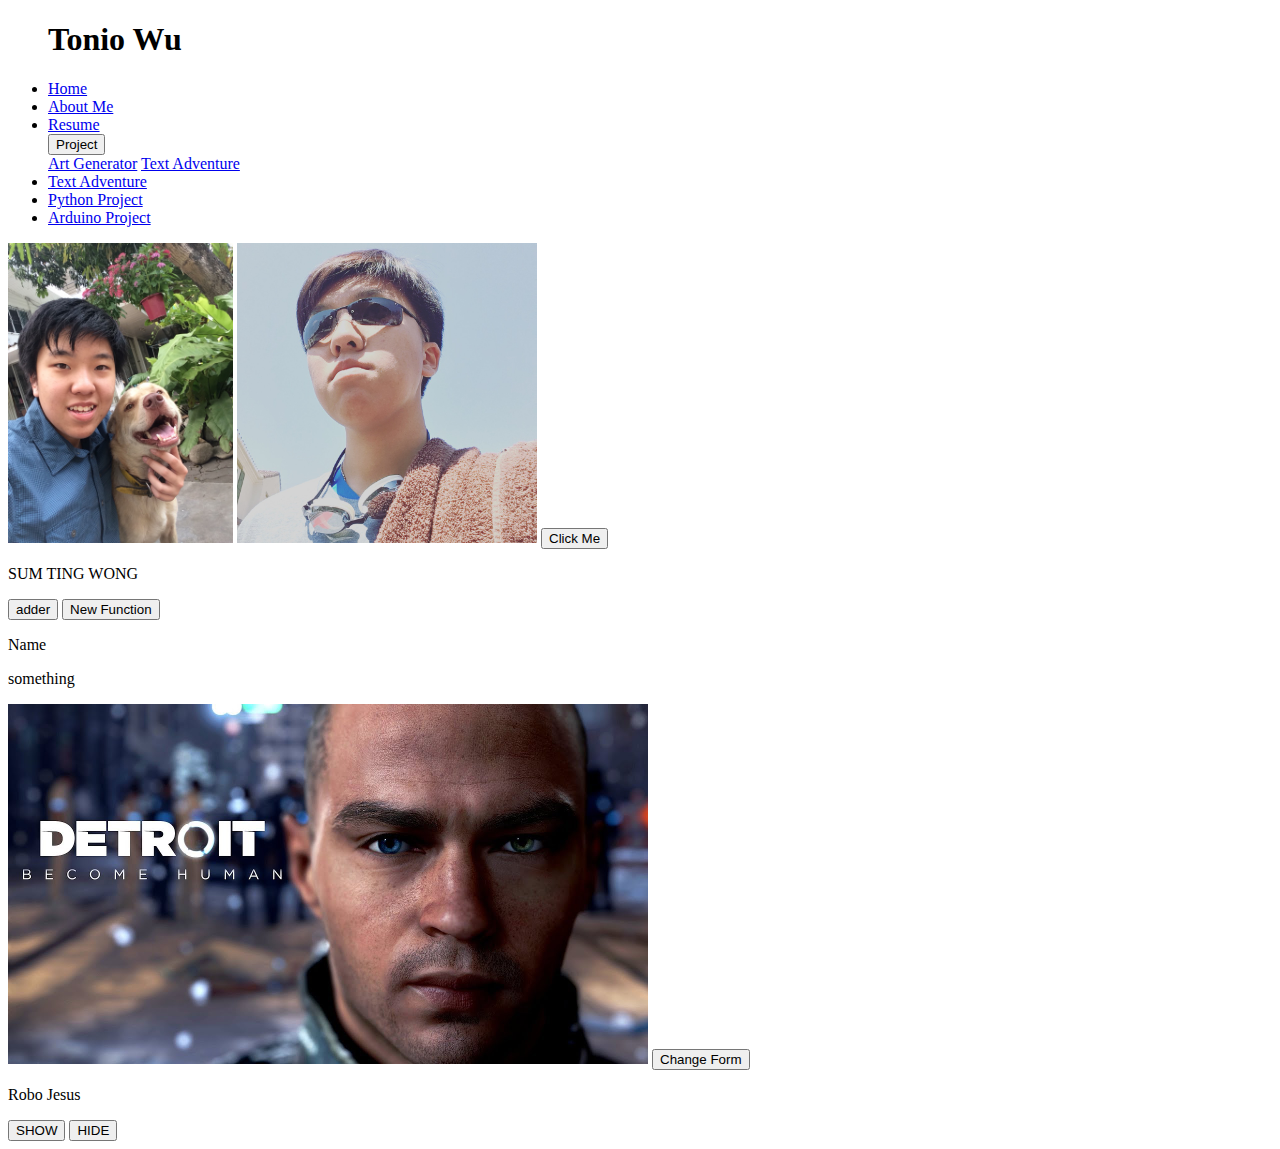
<file: index.html>
<!DOCTYPE html>
<!-- HTML5 Hello world by kirupa - http://www.kirupa.com/html5/getting_your_feet_wet_html5_pg1.htm -->
<html lang="en-us">
<link rel="stylesheet" type="text/css" href="index.css">
<link rel="stylesheet" href="https://stackpath.bootstrapcdn.com/bootstrap/4.1.3/css/bootstrap.min.css" integrity="sha384-MCw98/SFnGE8fJT3GXwEOngsV7Zt27NXFoaoApmYm81iuXoPkFOJwJ8ERdknLPMO" crossorigin="anonymous">

<head>

<title>Tonio Wu</title>


</head>


<body>
  
   <ul class="nav justify-content-end">
     <div id="maincontent">
       <h1>Tonio Wu</h1>
     </div>
  <li class="nav-item">
    <a class="nav-link" href="https://tonio-portfolio-toniosf.c9users.io/index.html">Home</a>
  </li>
  <li class="nav-item">
    <a class="nav-link" href="https://tonio-portfolio-toniosf.c9users.io/aboutme.html">About Me</a>
  </li>
  <li class="nav-item">
    <a class="nav-link" href="https://tonio-portfolio-toniosf.c9users.io/resume.html">Resume</a>
  </li>
  
    <div class="dropdown">
      <button class="btn btn-secondary dropdown-toggle" type="button" id="dropdownMenuButton" data-toggle="dropdown" aria-haspopup="true" aria-expanded="false">Project</button>
      <div class="dropdown-menu" aria-labelledby="dropdownMenuButton">
        <a class="dropdown-item" href="https://tonio-portfolio-toniosf.c9users.io/project.html">Art Generator</a>
        <a class="dropdown-item" href="#">Text Adventure</a>
      </div>
    </div>
  
  <li class="nav-item">
    <a class="nav-link" href="https://tonio-portfolio-toniosf.c9users.io/fictionstory.html">Text Adventure</a>
  </li>
  <li class="nav-item">
    <a class="nav-link" href="https://tonio-portfolio-toniosf.c9users.io/python.html">Python Project</a>
  </li>
  <li class="nav-item">
    <a class="nav-link" href="https://tonio-portfolio-toniosf.c9users.io/arduino.html">Arduino Project</a>
  </li>
</ul>


</body>

<img src="/IMG_3378[1].JPG" width= 225px height= 300px>
<img src="/IMG_4115[1].JPG" width= 300px height= 300px>

<body>
  <button type="button" onclick="document.getElementById('ptext').innerHTML = 'CHINGCHONG'">Click Me</button>
  <p id="ptext">SUM TING WONG</p>
  
  <button type='button' onclick=adder() >adder</button>
  
  <button type='button' onclick=newfunction()>New Function</button>
  
  <p id="word">Name</p>
  
  <p id="newword">something</p>
  
  <img width = "640 px" height = "360 px" id="graphic" src="/markus.jpg" />
  
  <button id="button" type="button" onclick=picChange()>Change Form</button>
  
  <p id="name">Robo Jesus</p>
  
  <button id="showImg" type ="button" onclick=showImg()>SHOW</button>
  <button id="hideImg" type ="button" onclick=hideImg()>HIDE</button>
 

  <script>
  var state ="robojesus"
  var pic = document.getElementById("graphic")
  var button = document.getElementById("button")
  
  
  var button2 = document.createElement("button")
  var buttonText = document.createTextNode("clicky")
  button2.appendChild(buttonText)
  document.body.appendChild(button2)
  button2.setAttribute("onclick", "picChange()")
  button2.setAttribute("id", "bubblegum")
  
  var buttonA = document.createElement("button")
  var buttonAdd = document.createTextNode("adder")
  buttonA.appendChild(buttonAdd)
  document.body.appendChild(buttonA)
  buttonA.setAttribute("onclick", "adder()")
  
  function hideImg(){
    pic.style.display = "none"
  }
  
  function showImg(){
    pic.style.display "block"
  }
  
  function picChange(){
    if (state == "robojesus"){
      pic.src = "/wolf.jpg!d"
      button.innerHTML = "Change Back"
      state = "wolf"
      var name = document.getElementById("name")
      name.innerHTML = "Wolf"
    }
    else if (state == "wolf"){
      pic.src = "/markus.jpg"
      button.innerHTML = "Change Form"
      state = "robojesus"
      var name = document.getElementById("name")
      name.innerHTML = "Robo Jesus"
    }
  }
  
  function clkme(){
    
    var ptext = document.getElementById('ptext')
    ptext.innerHTML = 'CHINGCHONG'
    ptext.style.fontSize = "35px"
    ptext.style.color = "#008b8b"
  }
  
  function adder(){
  
    var x = 3
    var y = 4
    var z = x + y
    var ptext = document.getElementById('ptext')
    ptext.innerHTML = z
    alert("this is an alert box")
  }
  
  function newfunction(){
    var a = 4
    var b = 6
    var c = a + b
    var ptext = document.getElementById('ptext')
    ptext.innerHTML = c
    ptext.style.color = "red"
  }
  
  var word = "Tonio" + " " + "Wu"
  document.getElementById("word").innerHTML = word
  
  var newword = "The" + " " + "Crazy" + " " + "Dog"
  document.getElementById("newword").innerHTML = newword
  newword.style.color = "blue"
  
  var w = 7
  
  if (w > 6){
    document.getElementById("name").innerHTML = "Hello"
  }
  
  else{
    document.getElementById("name").innerHTML = "Bye"
  }
</script>
</body>
</file>
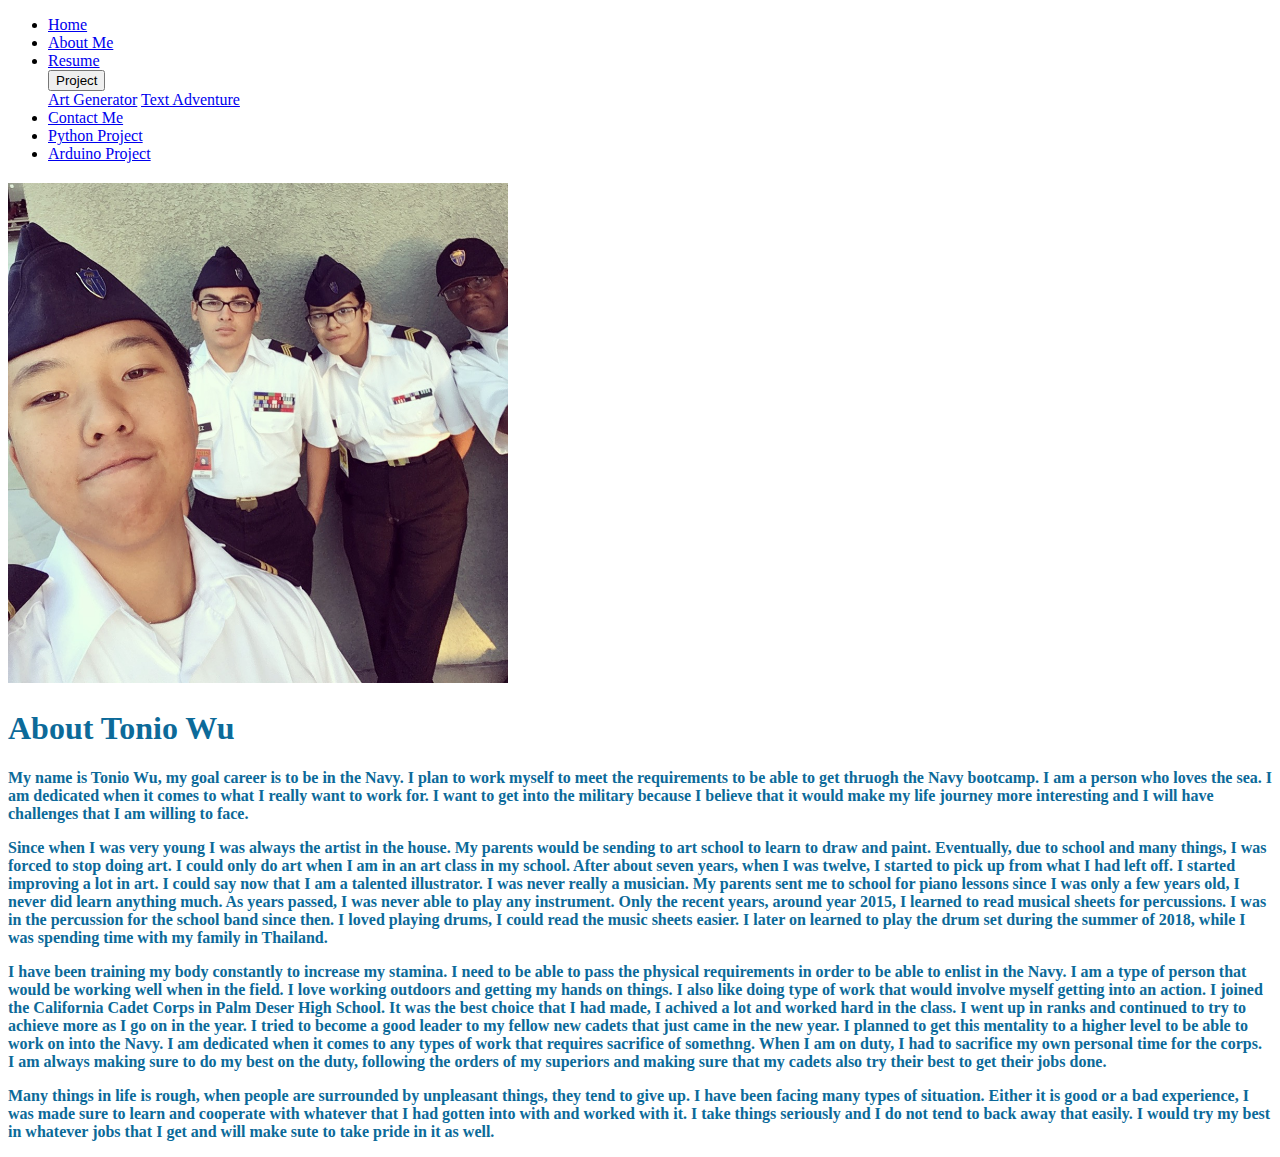
<file: aboutme.html>
<!DOCTYPE html>
<link rel="stylesheet" type="text/css" href="aboutme.css">
<html lang="en-us">
<link rel="stylesheet" href="https://stackpath.bootstrapcdn.com/bootstrap/4.1.3/css/bootstrap.min.css" integrity="sha384-MCw98/SFnGE8fJT3GXwEOngsV7Zt27NXFoaoApmYm81iuXoPkFOJwJ8ERdknLPMO" crossorigin="anonymous">

<head>
  <title>About Tonio Wu</title>
</head>
<body>
   <ul class="nav justify-content-end">
 <li class="nav-item">
    <a class="nav-link" href="https://tonio-portfolio-toniosf.c9users.io/index.html">Home</a>
  </li>
  <li class="nav-item">
    <a class="nav-link" href="https://tonio-portfolio-toniosf.c9users.io/aboutme.html">About Me</a>
  </li>
  <li class="nav-item">
    <a class="nav-link" href="https://tonio-portfolio-toniosf.c9users.io/resume.html">Resume</a>
  </li>
  
  <div class="dropdown">
    <button class="btn btn-secondary dropdown-toggle" type="button" id="dropdownMenuButton" data-toggle="dropdown" aria-haspopup="true" aria-expanded="false">Project</button>
    <div class="dropdown-menu" aria-labelledby="dropdownMenuButton">
      <a class="dropdown-item" href="https://tonio-portfolio-toniosf.c9users.io/project.html">Art Generator</a>
      <a class="dropdown-item" href="#">Text Adventure</a>
    </div>
  </div>
  
  <li class="nav-item">
    <a class="nav-link" href="#">Contact Me</a>
  </li>
  <li class="nav-item">
    <a class="nav-link" href="https://tonio-portfolio-toniosf.c9users.io/python.html">Python Project</a>
  </li>
  <li class="nav-item">
    <a class="nav-link" href="https://tonio-portfolio-toniosf.c9users.io/arduino.html">Arduino Project</a>
  </li>
</ul>

</body>


<div class=container>
  <h2 class=text-center>
  <img src= "/IMG_4452[1].JPG" width= 500px height= 500px>
</div>

<body background="https://orig00.deviantart.net/c68f/f/2015/364/6/8/mystical_wolf_by_maniakuk-d9m1cbz.png">
<header>
    <h1>About Tonio Wu</h1>
</header>


<div>
    <body>
        <p>My name is Tonio Wu, my goal career is to be in the Navy. I plan to work myself to meet the requirements to be able to get thruogh the Navy bootcamp. I am a person who loves the sea. I am dedicated when it comes to what I really want to work for. I want to get into the military because I believe that it would make my life journey more interesting and I will have challenges that I am willing to face.</p>
        <p>Since when I was very young I was always the artist in the house. My parents would be sending to art school to learn to draw and paint. Eventually, due to school and many things, I was forced to stop doing art. I could only do art when I am in an art class in my school. After about seven years, when I was twelve, I started to pick up from what I had left off. I started improving a lot in art. I could say now that I am a talented illustrator. I was never really a musician. My parents sent me to school for piano lessons since I was only a few years old, I never did learn anything much. As years passed, I was never able to play any instrument. Only the recent years, around year 2015, I learned to read musical sheets for percussions. I was in the percussion for the school band since then. I loved playing drums, I could read the music sheets easier. I later on learned to play the drum set during the summer of 2018, while I was spending time with my family in Thailand.</p>
        <p>I have been training my body constantly to increase my stamina. I need to be able to pass the physical requirements in order to be able to enlist in the Navy. I am a type of person that would be working well when in the field. I love working outdoors and getting my hands on things. I also like doing type of work that would involve myself getting into an action. I joined the California Cadet Corps in Palm Deser High School. It was the best choice that I had made, I achived a lot and worked hard in the class. I went up in ranks and continued to try to achieve more as I go on in the year. I tried to become a good leader to my fellow new cadets that just came in the new year. I planned to get this mentality to a higher level to be able to work on into the Navy. I am dedicated when it comes to any types of work that requires sacrifice of somethng. When I am on duty, I had to sacrifice my own personal time for the corps. I am always making sure to do my best on the duty, following the orders of my superiors and making sure that my cadets also try their best to get their jobs done.</p>
        <p>Many things in life is rough, when people are surrounded by unpleasant things, they tend to give up. I have been facing many types of situation. Either it is good or a bad experience, I was made sure to learn and cooperate with whatever that I had gotten into with and worked with it. I take things seriously and I do not tend to back away that easily. I would try my best in whatever jobs that I get and will make sute to take pride in it as well.</p>
    </body>
</div>
</file>
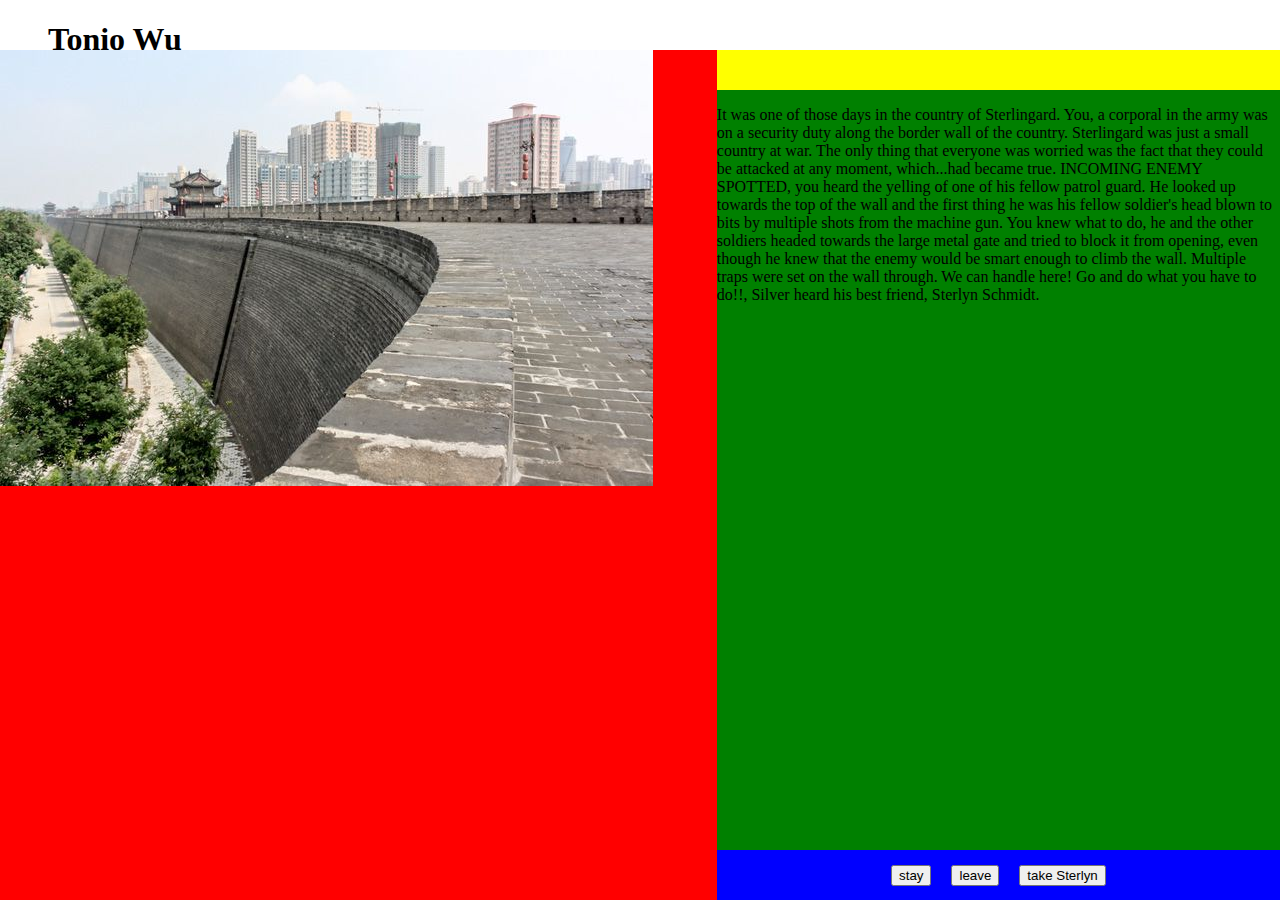
<file: fictionstory.html>
<!DOCTYPE html>
<!-- HTML5 Hello world by kirupa - http://www.kirupa.com/html5/getting_your_feet_wet_html5_pg1.htm -->
<html lang="en-us">
<link rel="stylesheet" type="text/css" href="index.css">
<link rel="stylesheet" href="https://stackpath.bootstrapcdn.com/bootstrap/4.1.3/css/bootstrap.min.css" integrity="sha384-MCw98/SFnGE8fJT3GXwEOngsV7Zt27NXFoaoApmYm81iuXoPkFOJwJ8ERdknLPMO" crossorigin="anonymous">

<head>

<title>Tonio Wu</title>

<style>
    body{
        overflow: hidden;
    }
    #container{
        position:absolute;
        top: 50px;
        bottom: 0px;
        left: 0px;
        right: 0px;
        background: black;
    }
    #leftpane{
        width: 56%;
        height:100%;
        background: red;
        float: left;
    }
    #rightpane{
        width: 44%;
        height: 100%;
        background: yellow;
        float: left;
    }
    #button{
        position: absolute;
        bottom: 0px;
        left: 56%;
        right: 0px;
        height: 50px;
        background: blue;
        display: flex;
        align-items: center;
        justify-content: center;
    }
    .btn{
        margin: 10px;
    }
    #storytext{
        position: absolute;
        left: 56%;
        top: 40px;
        bottom: 50px;
        background: green;
    }
    #graphic{
        max-height: 100%;
        max-width: 100%;
    }
</style>


</head>

<body>
  
       <ul class="nav justify-content-end">
         <div id="maincontent">
           <h1>Tonio Wu</h1>
         </div>
          <li class="nav-item">
            <a class="nav-link" href="https://tonio-portfolio-toniosf.c9users.io/index.html">Home</a>
          </li>
          <li class="nav-item">
            <a class="nav-link" href="https://tonio-portfolio-toniosf.c9users.io/aboutme.html">About Me</a>
          </li>
          <li class="nav-item">
            <a class="nav-link" href="https://tonio-portfolio-toniosf.c9users.io/resume.html">Resume</a>
          </li>
          <li class="nav-item">
            <a class="nav-link" href="https://tonio-portfolio-toniosf.c9users.io/fictionstory.html">Text Adventure</a>
          </li>
          <li class="nav-item">
    <a class="nav-link" href="https://tonio-portfolio-toniosf.c9users.io/python.html">Python Project</a>
  </li>
          </div>
        </ul>

    <div id= "container">
        <div id ="leftpane">
            <img id= "graphic" src="/480_smithsonian.jpg"></img>
        </div>
        <div id = "rightpane">
            <div id= "storytext">
                <p id= "text"> This is where it all began</p></p>
            </div>
            <div id= "button">
                <button id= "button1" onclick= "button(1)" type="button" class="btn btn-secondary">first</button>
                <button id= "button2" onclick= "button(2)" type="button" class="btn btn-secondary">Second</button>
                <button id= "button3" onclick= "button(3)" type="button" class="btn btn-secondary">third</button>
                <button id= "button4" onclick= "button(4)" type="button" class="btn btn-secondary">fourth</button>
            </div>
        </div>
    </div> 

    </body>

<script>
    var graphic = document.getElementById("graphic")
    var text = document.getElementById("text")
    var b1 = document.getElementById("button1")
    var b2 = document.getElementById("button2")
    var b3 = document.getElementById("button3")
    var b4 = document.getElementById("button4")
    var state = "intro"
    
    function intro(){
        graphic.src = "/Xian-Wall-China-Fortress-City.jpg.838x0_q80.jpg"
        text.innerHTML = "It was one of those days in the country of Sterlingard. You, a corporal in the army was on a security duty along the border wall of the country. Sterlingard was just a small country at war. The only thing that everyone was worried was the fact that they could be attacked at any moment, which...had became  true. INCOMING ENEMY SPOTTED, you heard the yelling of one of his fellow patrol guard. He looked up towards the top of the wall and the first thing he was his fellow soldier's head blown to bits by multiple shots from the machine gun. You knew what to do, he and the other soldiers headed towards the large metal gate and tried to block it from opening, even though he knew that the enemy would be smart enough to climb the wall. Multiple traps were set on the wall through. We can handle here! Go and do what you have to do!!, Silver heard his best friend, Sterlyn Schmidt."
        b1.innerHTML = "stay"
        b1.style.display = "block"
        b2.innerHTML = "leave"
        b2.style.display = "block"
        b3.innerHTML = "take Sterlyn"
        b3.style.display = "block"
        b4.style.display = "none"
    }
    
    function leave(button){
        graphic.src = "/1mechbde-2014-015-158.jpg"
        text.innerHTML = "You knew that your troops at the moment will not stand a chance, you could call for reinforcements but you are too paranoid and left your post and ran into the city to find your family. You found your family but the wall was broken and the enemy was getting closer to where you are. What will you do?"
        b1.innerHTML = "Take them out of the country"
        b1.style.display = "block"
        b2.innerHTML = "Hide them"
        b2.style.display = "block"
        b3.style.display = "none"
        b4.style.display = "none"
    }
    
    function hideThem(button){
        graphic.src = "/baby-and-soldier-daddy-clinging-cute-Knoxville-professional-photography.jpg"
        text.innerHTML = "You found a safe spot to hide your family. It was close to the base so you ran in and was able to push back the enemy with the rest of the reinforcement."
        b1.innerHTML = "What happens?"
        b1.style.display = "block"
        b2.style.display = "none" 
        b3.style.display = "none"
        b4.style.display = "none"
    }
    
    function end1(button){
        graphic.src = "/header1.jpg"
        text.innerHTML = "You saved your country! The enemy was pushed out of the wall. you and the other survivors are heroes!"
        b1.style.display = "none"
        b2.style.display = "none" 
        b3.style.display = "none"
        b4.style.display = "none"
    }
    
    function takeOut(button){
        graphic.src = "/619-08610120en_Masterfile.jpg"
        text.innerHTML = "You think that is was best to take your family out of this chaos, out of the walls. You took your family out the other side of the walls, sneaking through."
        b1.innerHTML = "what happens next?"
        b1.style.display = "block"
        b2.style.display = "none"
        b3.style.display = "none"
        b4.style.display = "none"
    }
    
    function end2(button){
        graphic.src = "/BsQ5pBDCYAAcGzg.jpg"
        text.innerHTML = "It was a dead end. There were enemies waiting to catch any escaping casualties. Your family were shot down and you were captured. Everything fell into enemy rule"
        b1.style.display = "none"
        b2.style.display = "none" 
        b3.style.display = "none"
        b4.style.display = "none"
    }
    
    function stay(button){
        graphic.src = "/military-aim-target-hiding-behind-450w-1229214295.jpg"
        text.innerHTML = "You refused to leave your post and decided to put your duty first. The situation got worse at the wall as you cocntinued to fight. The chance of the wall breakin was getting high, what would you do?"
        b1.innerHTML = "Keep Fighting"
        b1.style.display = "block"
        b2.innerHTML = "Leave the fight to find your family"
        b2.style.display = "block"
        b3.style.display = "none"
        b4.style.display = "none"
    }
    
    function keepFighting(button){
        graphic.src = "/151221_3l9an_rci-m-ortona-bren_sn635.jpg"
        text.innerHTML = "You still managed to bring yourself to stay and fight. Soon you were told to call in the reinforcements."
        b1.innerHTML = "what happens?"
        b1.style.display = "block"
        b2.style.display = "none"
        b3.style.display = "none"
        b4.style.display = "none"
    }
    
    function leaveFinally(button){
        graphic.src = "/HULC run.jpg"
        text.innerHTML = "You leave at last second. The enemy broke in through the wall. You found your family but it was too late to take them to hide, the saferooms were locked."
        b1.innerHTML = "take them out of the country"
        b1.style.display = "block"
        b2.innerHTML = "stay and protect your family"
        b2.style.display = "block"
        b3.style.display = "none"
        b4.style.display = "none"
    }
    
    function end3(button){
        graphic.src = "/BsQ5pBDCYAAcGzg.jpg"
        text.innerHTML = "You and everyone else were killed...there were too many of the enemies to take and everything fell into enemy rule"
        b1.style.display = "none"
        b2.style.display = "none" 
        b3.style.display = "none"
        b4.style.display = "none"
    }
    
    function takeSterlyn(button){
        graphic.src = "/0420-0906-0919-5312_soldiers_running_in_a_field_o.jpg"
        text.innerHTML = "You are worried about your family, so you and your best frined ran off together to them. With less higher ranks, Sterlyn left Sargeant Fred in charge of defending the wall, which was a bad idea. Fred had started sending out troops to push off the enemy which was just an act of throwing his men away to die. You and Sterlyn had made it to your family but the enemy had already broke into the city. Sterlyn offered to stay behind to buy you time while you take your family to hide."
        b1.innerHTML = "refuse to leave him and stay and fight"
        b1.style.display = "block"
        b2.innerHTML = "Accept the offer"
        b2.style.display = "block"
        b3.style.display = "none"
        b4.style.display = "none"
    }
    
    function sterlyn(button){
        graphic.src = "/soldier-giving-respect-to-fallen-comrad-kriss-russell.jpg"
        text.innerHTML = "You took your family to safety, leaving Sterlyn alone to face the incoming enemy. You managed to get the reinforcement to push out the enemy and sved everyone. You became the hero. Everything was great until you found out that your best frined had died."
        b1.style.display = "none"
        b2.style.display = "none" 
        b3.style.display = "none"
        b4.style.display = "none"
    }
    
    
    intro();
    
    function button(button){
            if (state == "intro"){
                if (button == 1){
                    state = "stay";
                    stay();
                }
                else if (button == 2){
                    state = "leave";
                    leave();
                }
                else if (button == 3){
                    state = "takeSterlyn";
                    takeSterlyn();
                }
            }
            if (state == "leave"){
                if (button == 1){
                    state = "takeOut";
                    takeOut();
                }
                else if (button == 2){
                    state = "hideThem"
                    hideThem();
                }
            }
            if (state == "takeOut"){
                if (button == 1){
                    state = "end2"
                    end2();
                }
            }
            if (state == "hideThem"){
                if (button == 1){
                    state = "end1"
                    end1();
                }
            }
            if (state == "stay"){
                if (button == 1){
                    state = "keepFighting"
                    keepFighting();
                }
                else if (button == 2){
                    state = "leaveFinally"
                    leaveFinally();
                }
            }
            if (state == "keepFighting"){
                if (button == 1){
                    state == "end1"
                    end1();
                }
            }
            if (state == "leaveFinally"){
                if (button == 1){
                    state = "takeOut"
                    takeOut();
                }
                if (button == 2){
                    state == "end3"
                    end3();
                }
            }
            if (state == "takeSterlyn"){
                if (button == 1){
                    state = "end3"
                    end3();
                }
                if (button == 2){
                    state = "sterlyn"
                    sterlyn();
                }
            }
            
    }
    
</script>

    
</html>
</file>
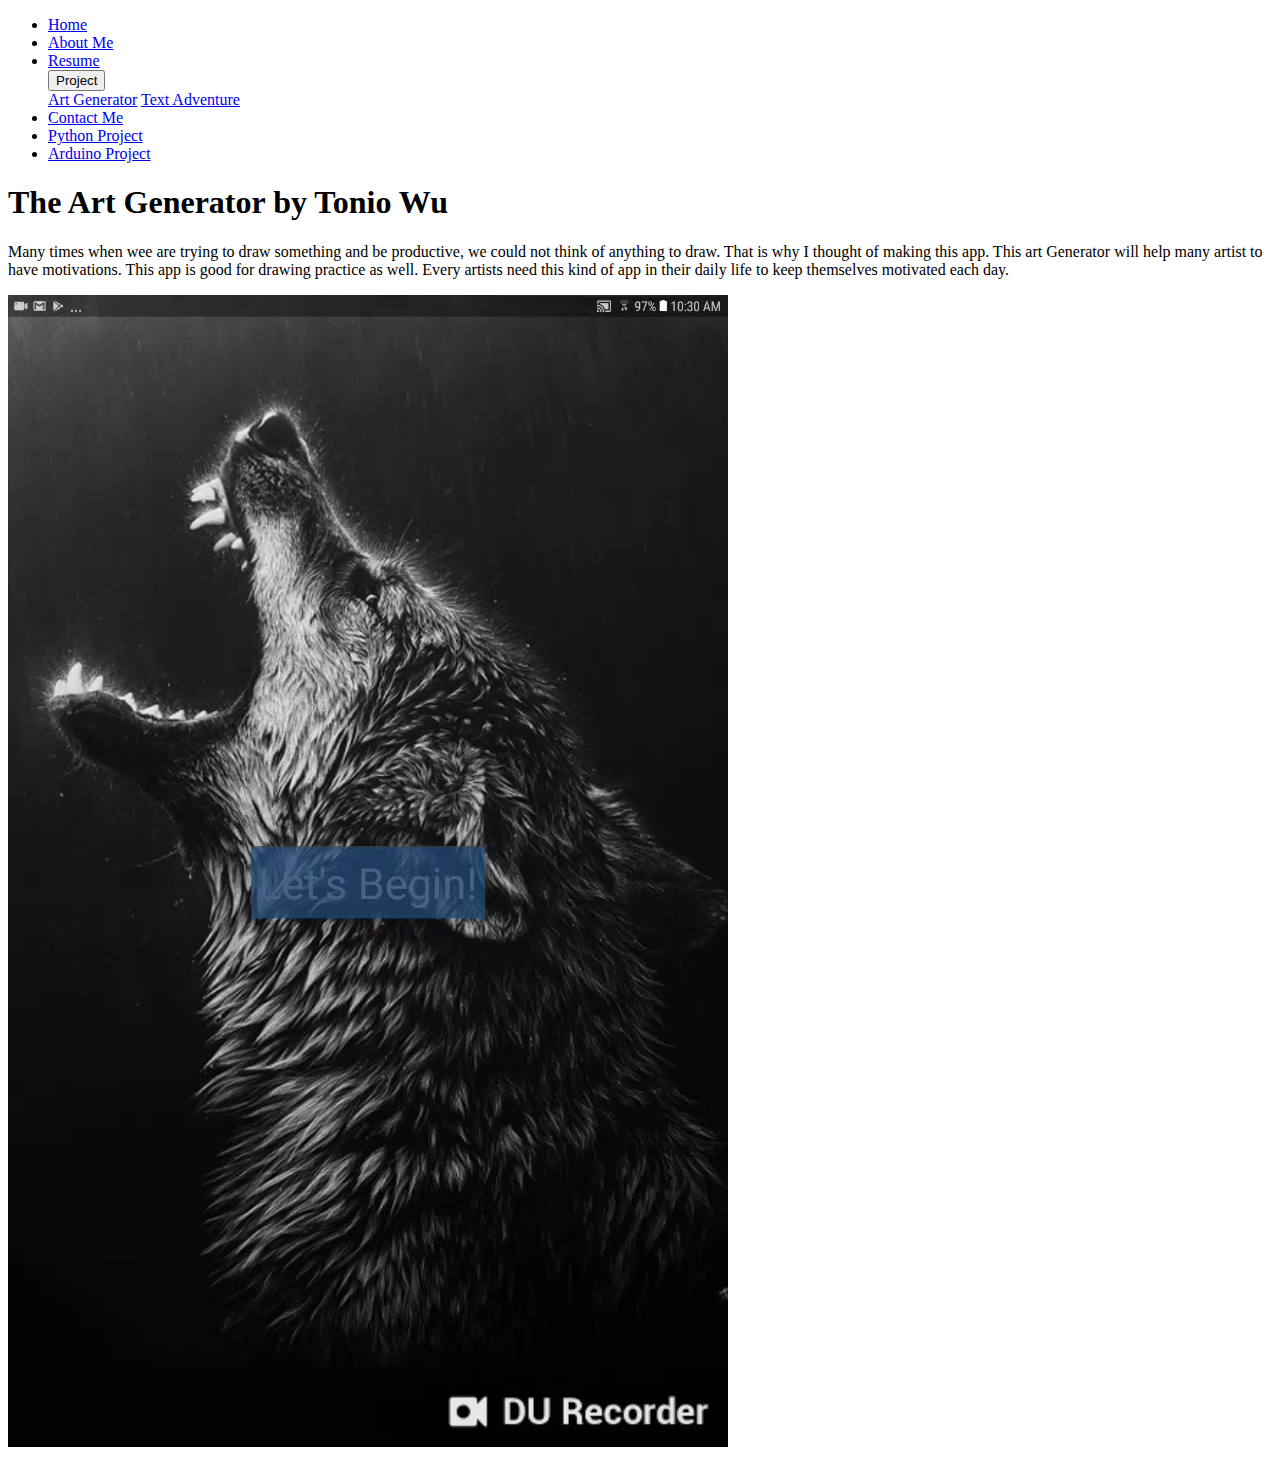
<file: project.html>
<!DOCTYPE html>
<html lang="en-us">
<link rel="stylesheet" href="https://stackpath.bootstrapcdn.com/bootstrap/4.1.3/css/bootstrap.min.css" integrity="sha384-MCw98/SFnGE8fJT3GXwEOngsV7Zt27NXFoaoApmYm81iuXoPkFOJwJ8ERdknLPMO" crossorigin="anonymous">

<head>
    <title>Project</title>
</head>

<body>
   <ul class="nav justify-content-end">
 <li class="nav-item">
    <a class="nav-link" href="https://tonio-portfolio-toniosf.c9users.io/index.html">Home</a>
  </li>
  <li class="nav-item">
    <a class="nav-link" href="https://tonio-portfolio-toniosf.c9users.io/aboutme.html">About Me</a>
  </li>
  <li class="nav-item">
    <a class="nav-link" href="https://tonio-portfolio-toniosf.c9users.io/resume.html">Resume</a>
  </li>
  
  <div class="dropdown">
    <button class="btn btn-secondary dropdown-toggle" type="button" id="dropdownMenuButton" data-toggle="dropdown" aria-haspopup="true" aria-expanded="false">Project</button>
    <div class="dropdown-menu" aria-labelledby="dropdownMenuButton">
      <a class="dropdown-item" href="https://tonio-portfolio-toniosf.c9users.io/project.html">Art Generator</a>
      <a class="dropdown-item" href="#">Text Adventure</a>
    </div>
  </div>
  
  <li class="nav-item">
    <a class="nav-link" href="#">Contact Me</a>
  </li>
  <li class="nav-item">
    <a class="nav-link" href="https://tonio-portfolio-toniosf.c9users.io/python.html">Python Project</a>
  </li>
  <li class="nav-item">
    <a class="nav-link" href="https://tonio-portfolio-toniosf.c9users.io/arduino.html">Arduino Project</a>
  </li>
</ul>

</body>

<h1>The Art Generator by Tonio Wu</h1>
<p>Many times when wee are trying to draw something and be productive, we could not think of anything to draw. That is why I thought of making this app. This art Generator will help many artist to have motivations. This app is good for drawing practice as well. Every artists need this kind of app in their daily life to keep themselves motivated each day.</p>

<body>
  <video src=/20181004_103246_edited.mp4>Example of how the app works</video>
</body>
</file>
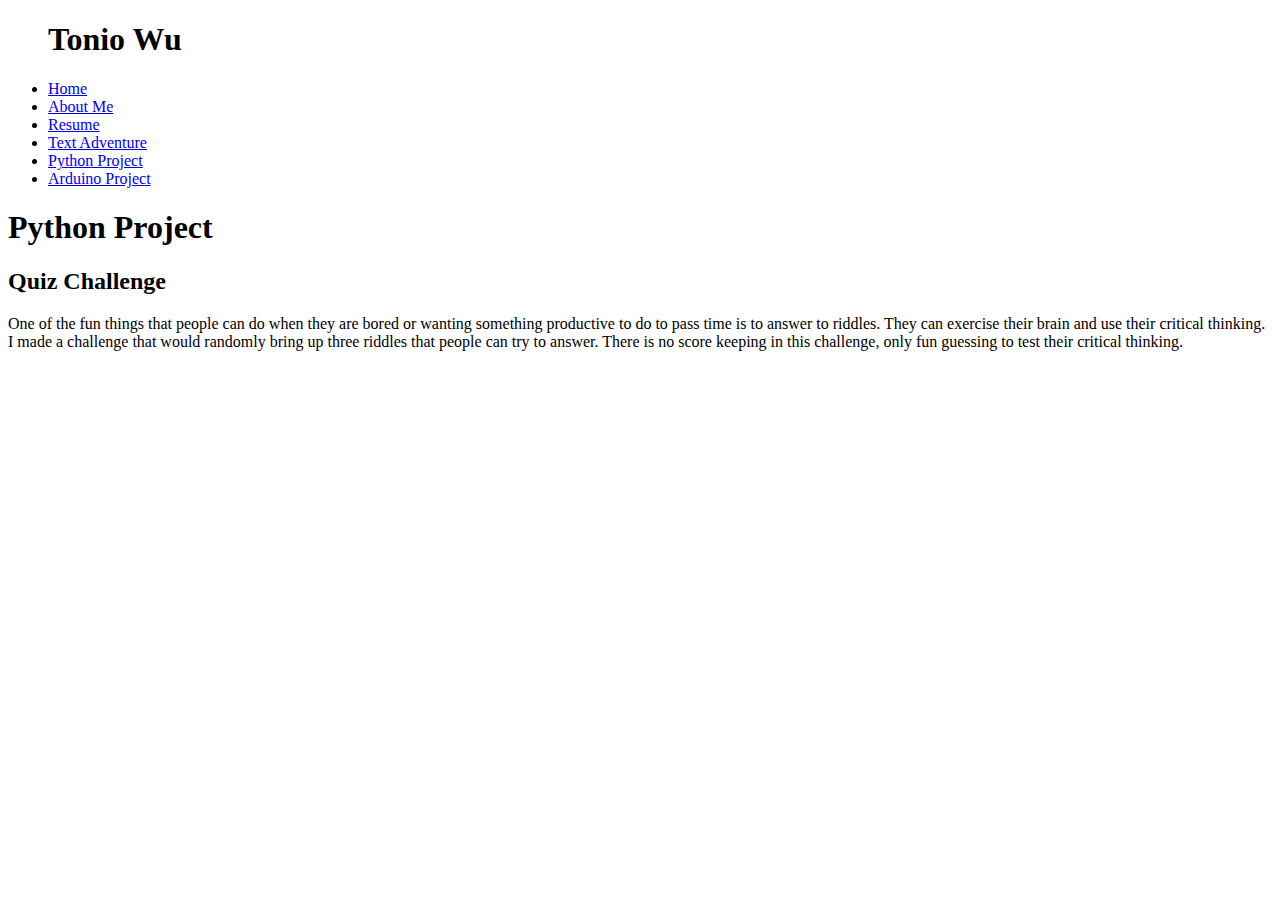
<file: python.html>
<!DOCTYPE html>
<html lang="en-us">
<link rel="stylesheet" type="text/css" href="index.css">
<link rel="stylesheet" href="https://stackpath.bootstrapcdn.com/bootstrap/4.1.3/css/bootstrap.min.css" integrity="sha384-MCw98/SFnGE8fJT3GXwEOngsV7Zt27NXFoaoApmYm81iuXoPkFOJwJ8ERdknLPMO" crossorigin="anonymous">

<title>Python Project</title>

<body>
  
   <ul class="nav justify-content-end">
     <div id="maincontent">
        <h1>Tonio Wu</h1>
     </div>
  <li class="nav-item">
    <a class="nav-link" href="https://tonio-portfolio-toniosf.c9users.io/index.html">Home</a>
  </li>
  <li class="nav-item">
    <a class="nav-link" href="https://tonio-portfolio-toniosf.c9users.io/aboutme.html">About Me</a>
  </li>
  <li class="nav-item">
    <a class="nav-link" href="https://tonio-portfolio-toniosf.c9users.io/resume.html">Resume</a>
  </li>
  <li class="nav-item">
    <a class="nav-link" href="https://tonio-portfolio-toniosf.c9users.io/fictionstory.html">Text Adventure</a>
  </li>
  <li class="nav-item">
    <a class="nav-link" href="https://tonio-portfolio-toniosf.c9users.io/python.html">Python Project</a>
  </li>
  <li class="nav-item">
    <a class="nav-link" href="https://tonio-portfolio-toniosf.c9users.io/arduino.html">Arduino Project</a>
  </li>
</ul>


</body>

<h1>Python Project</h1>

<h2>Quiz Challenge</h2>

<p>One of the fun things that people can do when they are bored or wanting something productive to do to pass time is to answer to riddles. They can exercise their brain and use their critical thinking. I made a challenge that would randomly bring up three riddles that people can try to answer. There is no score keeping in this challenge, only fun guessing to test their critical thinking.</p>
</file>
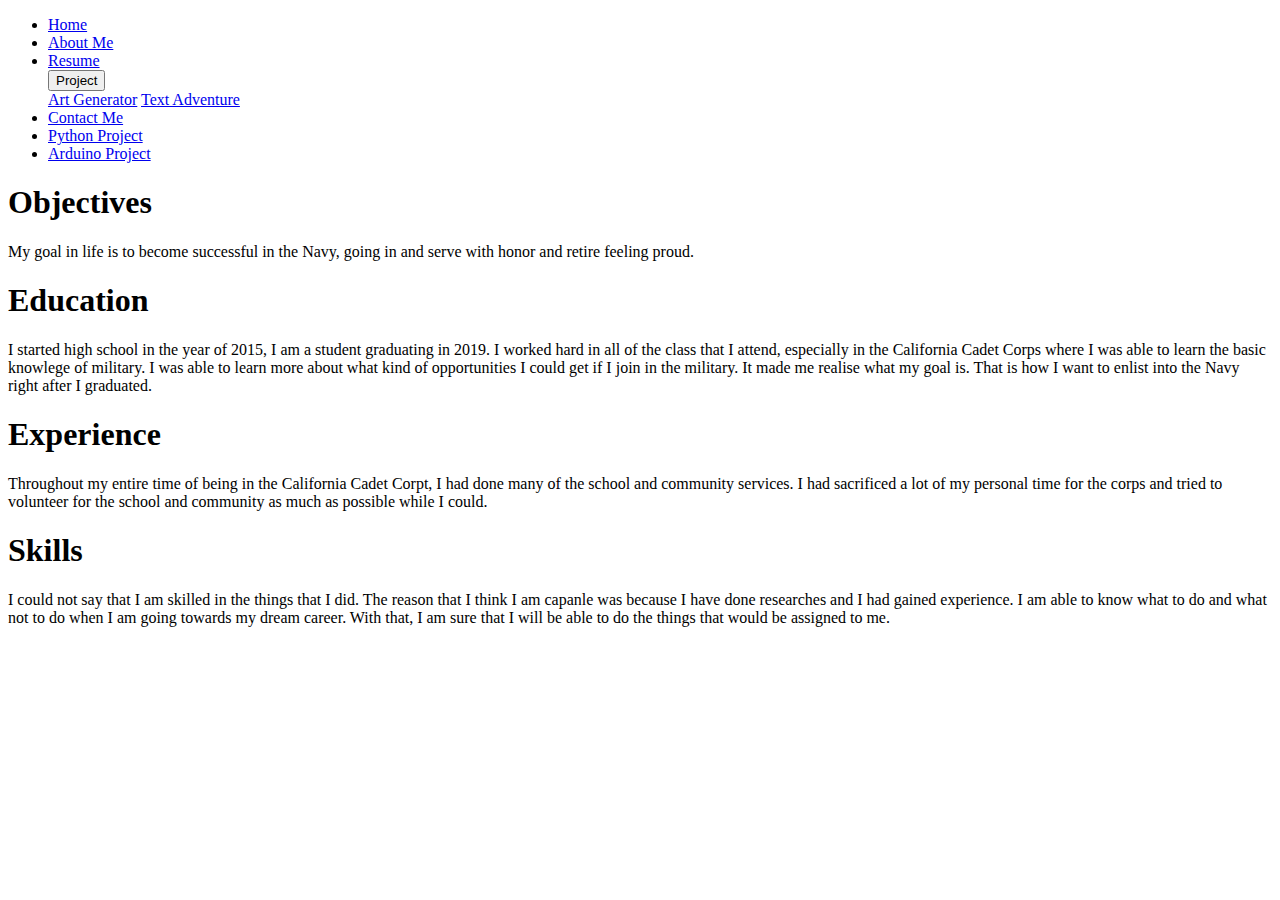
<file: resume.html>
<!DOCTYPE html>
<html lang="en-us">
<link rel="stylesheet" href="https://stackpath.bootstrapcdn.com/bootstrap/4.1.3/css/bootstrap.min.css" integrity="sha384-MCw98/SFnGE8fJT3GXwEOngsV7Zt27NXFoaoApmYm81iuXoPkFOJwJ8ERdknLPMO" crossorigin="anonymous">

<head>
    <title>Resume</title>
</head>

<body>
   <ul class="nav justify-content-end">
 <li class="nav-item">
    <a class="nav-link" href="https://tonio-portfolio-toniosf.c9users.io/index.html">Home</a>
  </li>
  <li class="nav-item">
    <a class="nav-link" href="https://tonio-portfolio-toniosf.c9users.io/aboutme.html">About Me</a>
  </li>
  <li class="nav-item">
    <a class="nav-link" href="https://tonio-portfolio-toniosf.c9users.io/resume.html">Resume</a>
  </li>
  
  <div class="dropdown">
    <button class="btn btn-secondary dropdown-toggle" type="button" id="dropdownMenuButton" data-toggle="dropdown" aria-haspopup="true" aria-expanded="false">Project</button>
    <div class="dropdown-menu" aria-labelledby="dropdownMenuButton">
      <a class="dropdown-item" href="https://tonio-portfolio-toniosf.c9users.io/project.html">Art Generator</a>
      <a class="dropdown-item" href="#">Text Adventure</a>
    </div>
  </div>
  
  <li class="nav-item">
    <a class="nav-link" href="#">Contact Me</a>
  </li>
  <li class="nav-item">
    <a class="nav-link" href="https://tonio-portfolio-toniosf.c9users.io/python.html">Python Project</a>
  </li>
  <li class="nav-item">
    <a class="nav-link" href="https://tonio-portfolio-toniosf.c9users.io/arduino.html">Arduino Project</a>
  </li>
</ul>

</body>

<h1>Objectives</h1>
<p>My goal in life is to become successful in the Navy, going in and serve with honor and retire feeling proud.</p>
<h1>Education</h1>
<p>I started high school in the year of 2015, I am a student graduating in 2019. I worked hard in all of the class that I attend, especially in the California Cadet Corps where I was able to learn the basic knowlege of military. I was able to learn more about what kind of opportunities I could get if I join in the military. It made me realise what my goal is. That is how I want to enlist into the Navy right after I graduated.</p>
<h1>Experience</h1>
<p>Throughout my entire time of being in the California Cadet Corpt, I had done many of the school and community services. I had sacrificed a lot of my personal time for the corps and tried to volunteer for the school and community as much as possible while I could.</p>
<h1>Skills</h1>
<p>I could not say that I am skilled in the things that I did. The reason that I think I am capanle was because I have done researches and I had gained experience. I am able to know what to do and what not to do when I am going towards my dream career. With that, I am sure that I will be able to do the things that would be assigned to me.</p>
</file>
<file: index.css>
div.maincontent{
    text-align: left;
}

 background{
     color: #5C787F;
 }
</file>
<file: aboutme.css>
header{
    color: #0C6A99;
    font-family: serif;
    font-weight: bold;
}
p{
    font-family: serif;
    font-weight: bold;
    color: #0C6A99;
}
img{
    
}
</file>
